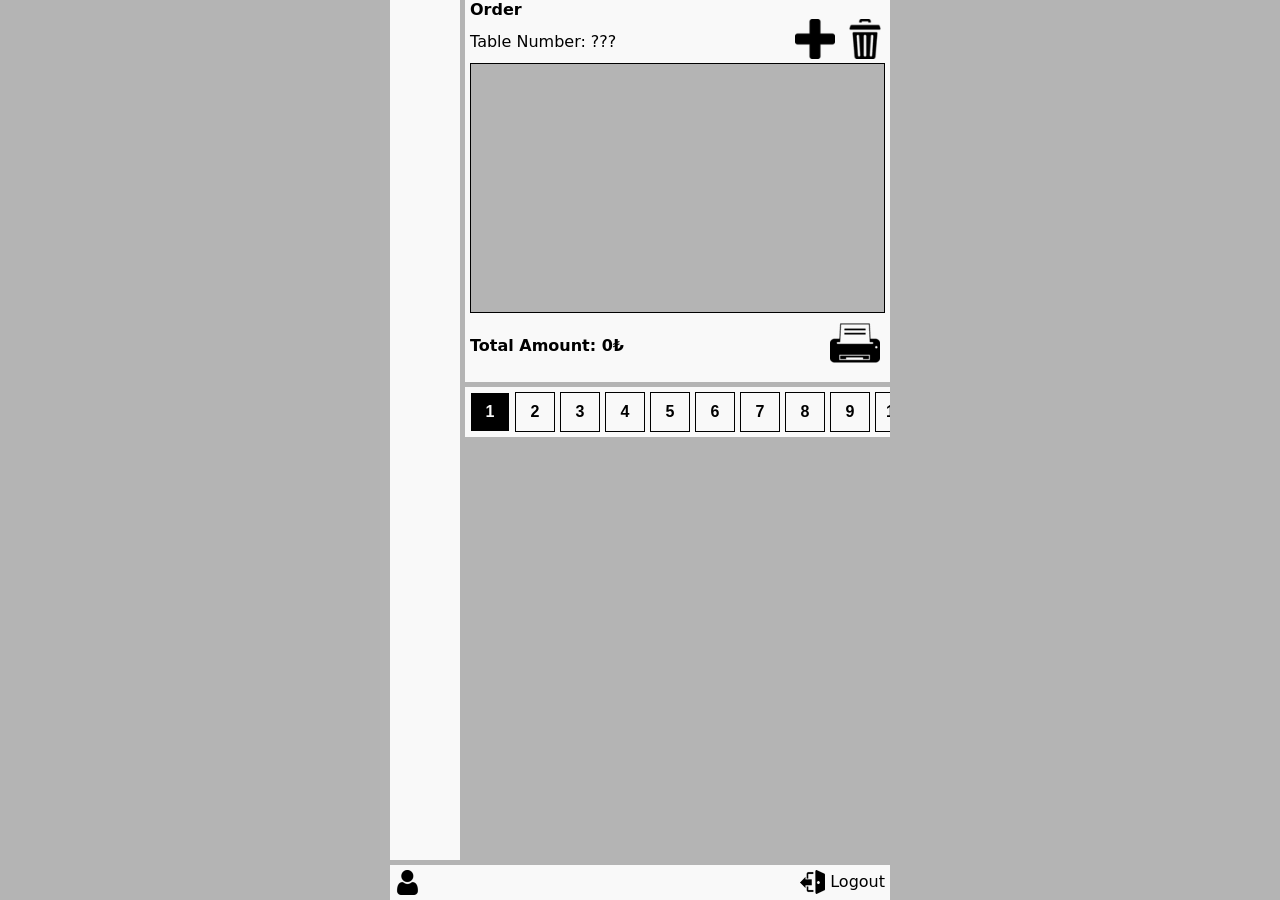
<file: index.html>
<!DOCTYPE html>
<html lang="en">

<head>
    <meta charset="UTF-8">
    <meta name="viewport" content="width=device-width, initial-scale=1.0">
    <title>AnrukiCafe</title>
    <link rel="stylesheet" href="CSS/index.css" />
    <link rel="icon" type="image/x-icon" href="imgs/favicon (1).ico">

</head>

<body>
    <div id="loading" class="loading hidden">
        <span class="spinner"></span>
        <p>Please wait ...</p>
    </div>

    <div id="tableBox" class="hidden"></div>

    <div id="emptyTablesBox" class="hidden"></div>

    <div id="extraOrderItemBox" class="hidden"></div>

    <section id="section">
        <div id="tables" class="tables">
        </div>
        <div id="order" class="order">
            <span class="titel">Order</span>
            <div class="status">
                <div class="details">
                    <div>Table Number: <span id="tableNumber">???</span></div>
                </div>
                <button id="addExtraToOrder"><img src="imgs/25304.png" alt=""></button>
                <button id="canselOrder"><img src="imgs/1345874.png" alt=""></button>
            </div>
            <div id="orderItems" class="items"></div>
            <div class="print">
                <div>Total Amount: <span id="orderTotalAmount">0₺</span></div>
                <button id="sendOrder"><img src="imgs/29968.png" alt=""></button>
            </div>
        </div>
        <div class="Categories">
            <button class="categoryBtn active">1</button>
            <button class="categoryBtn">2</button>
            <button class="categoryBtn">3</button>
            <button class="categoryBtn">4</button>
            <button class="categoryBtn">5</button>
            <button class="categoryBtn">6</button>
            <button class="categoryBtn">7</button>
            <button class="categoryBtn">8</button>
            <button class="categoryBtn">9</button>
            <button class="categoryBtn">10</button>
            <button class="categoryBtn">11</button>
            <button class="categoryBtn">12</button>
            <button class="categoryBtn">13</button>
            <button class="categoryBtn">14</button>
            <button class="categoryBtn">15</button>
        </div>
        <div id="products" class="products"> </div>
    </section>

    <footer id="footer">
        <div>
            <a><img src="imgs/1077114.png" alt=""><Span id="useingSystemName">???</Span></a>
        </div>
        <div>
            <a id="logout"><img src="imgs/271-2715393_logout-comments-icon.png" alt="">Logout</a>
        </div>
    </footer>

    <script type="module" src="JS/main.js"></script>
</body>

</html>
</file>
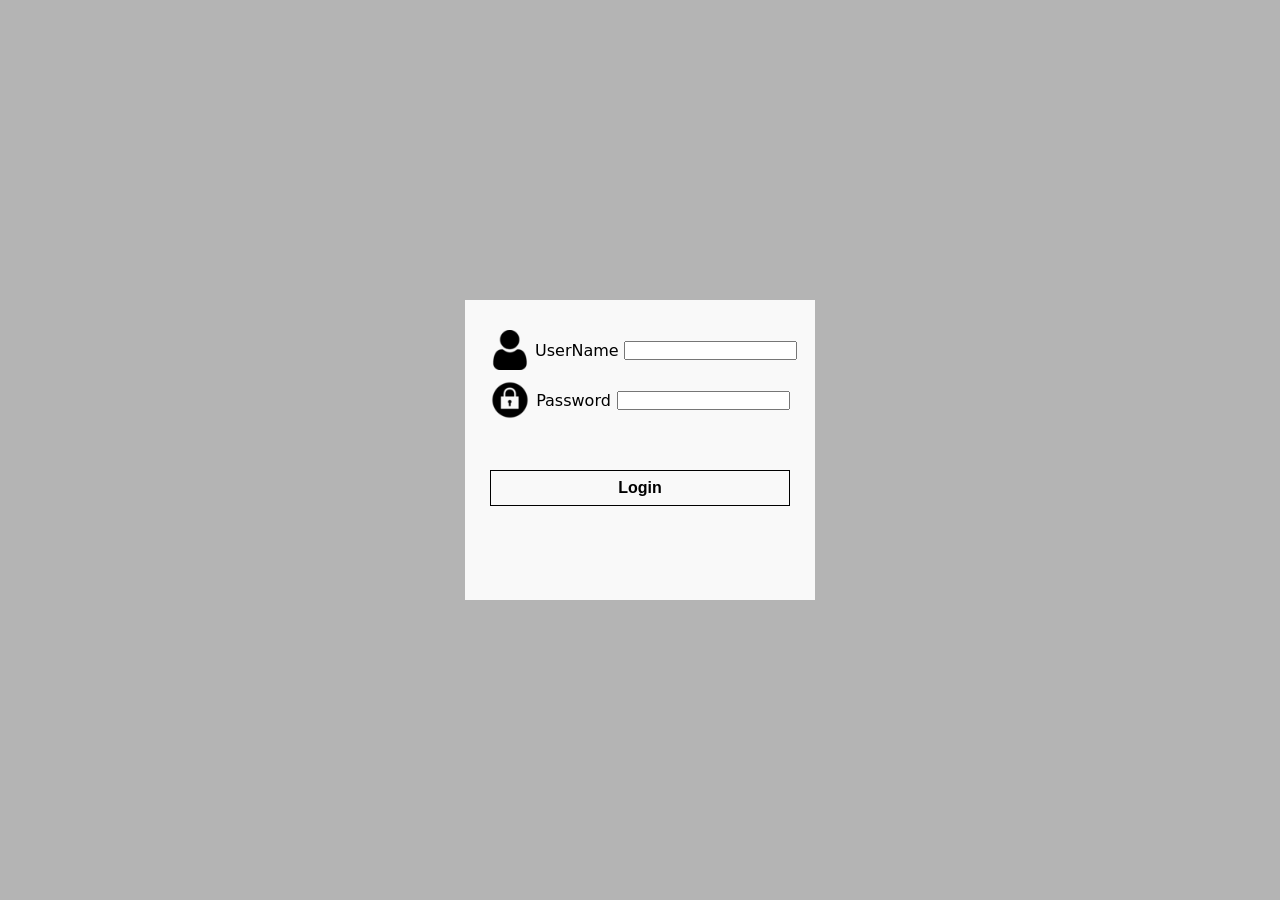
<file: login.html>
<!DOCTYPE html>
<html lang="en">

<head>
    <meta charset="UTF-8">
    <meta name="viewport" content="width=device-width, initial-scale=1.0">
    <title>AnrukiCafe</title>
    <link rel="stylesheet" href="CSS/index.css" />
    <link rel="stylesheet" href="CSS/login.css" />
    <link rel="icon" type="image/x-icon" href="imgs/favicon (1).ico">

</head>

<body>
    <div class="login">
        <div class="username">
            <img src="imgs/1077114.png" alt="">
            <span>UserName</span>
            <input type="text" name="" id="username" required>
        </div>
        <div class="password">
            <img src="imgs/login-password-3.png" alt="">
            <span>Password</span>
            <input type="password" name="" id="password" required>
        </div>
        <div class="loginBtn">
            <button id="loginBtn">Login</button>
        </div>
        <p id="errorMessage" class="error-message"></p>
    </div>
    <script type="module" src="JS/login.js"></script>
</body>

</html>
</file>
<file: CSS/index.css>
* {
    box-sizing: border-box;
    margin: 0;
    padding: 0;
}

:root {
    --green-color: #009688;
    --red-color: #e91e63;
    --blue-color: #2196f3;
    --text: #000000;
    --bg: #b4b4b4;
    --bg-light: #f9f9f9;
}

body {
    position: relative;
    font-family: system-ui, Avenir, Helvetica, Arial, sans-serif;
    font-synthesis: none;
    text-rendering: optimizeLegibility;
    -webkit-font-smoothing: antialiased;
    -moz-osx-font-smoothing: grayscale;
    height: 100dvh;
    width: 100%;
    display: flex;
    flex-direction: column;
    justify-content: space-between;
    background-color: var(--bg);
    color: var(--text-light);
}

a {
    cursor: pointer;
    color: var(--primary-color);
}

p {
    margin: 0;
}

button {
    display: block;
    border: none;
    cursor: pointer;
    font-weight: bold;
    font-size: 16px;
    color: var(--text);
    transition: var(--transition);
    background-color: transparent;
}


.error-message {
    color: var(--red-color);
}

.loading {
    position: absolute;
    display: flex;
    flex-direction: column;
    justify-content: center;
    align-items: center;
    width: 100%;
    height: 100%;
    background-color: var(--bg-light);
    z-index: 10000;
}

.spinner {
    display: block;
    margin: 5px auto;
    width: 35px;
    height: 35px;
    border: 5px solid var(--bg);
    border-top-color: var(--primary-color);
    border-radius: 50%;
    animation: spin 1s linear infinite;
}

.hidden {
    display: none;
}

@keyframes spin {
    0% {
        transform: rotate(0deg);
    }

    100% {
        transform: rotate(360deg);
    }
}

#tableBox {
    position: absolute;
    left: 50%;
    top: 50%;
    transform: translate(-50%, -50%);
    max-width: 500px;
    width: 100%;
    height: 100%;
    overflow-y: auto;
    border: 1px solid var(--text);
    background-color: var(--bg-light);
    z-index: 1000;
    padding: 5px;
}

#tableBox .closeBtn {
    display: flex;
    justify-content: end;
}

#tableBox .closeBtn button {
    width: 25px;
    height: 25px;
    border-radius: 0;
    background-color: var(--bg-light);
    font-weight: bold;
    font-size: 20px;
    border: 1px solid var(--text);
    border-radius: 0;
}

#tableBox .table {
    display: flex;
    justify-content: center;
}

#tableBox .table {
    display: flex;
    flex-direction: column;
    align-items: center;
    font-weight: bold;
}

#tableBox .table.Processing {
    color: var(--red-color);
}

#tableBox .table.Processed {
    color: var(--green-color);
}

#tableBox .table img {
    width: 40px;
    height: 40px;
}

#tableBox .order {
    width: 100%;
    padding: 5px;
    border: 1px solid var(--text);

}

#tableBox .order .orderItems {

    display: flex;
    flex-direction: column;
    gap: 5px;
    border: 1px solid var(--text);
    padding: 5px;
}

#tableBox .order .orderItems .item {
    border: 1px solid var(--text);
    padding: 5px;
}

#tableBox .order .orderItems .item.Canseled {
    background-color: var(--red-color);
}

#tableBox .order .orderItems .item.Processed {
    background-color: var(--green-color);
}

#tableBox .order .orderItems .item .info {
    display: flex;
    justify-content: space-between;
    align-items: center;
    gap: 20px;
}

#tableBox .order .orderItems .item .info .details {
    display: flex;
    gap: 10px;
}

#tableBox .order .orderItems .item .info .item-controls {
    display: flex;
    align-items: start;
    gap: 25px;
}

#tableBox .order .orderItems .item .info .item-controls button {
    width: 30px;
    height: 30px;
    display: flex;
    justify-content: center;
    align-items: center;
}

#tableBox .order .orderItems .item .info .item-controls button img {
    width: 30px;
    height: 30px;
}

#tableBox .order .orderItems .item .description {
    width: 100%;
}

#tableBox .order .total {
    font-weight: bold;
    padding: 5px;
}

#tableBox .controls {
    margin-top: 20px;
    display: flex;
    justify-content: center;
    gap: 30px;
}

#tableBox .controls button {
    width: 40px;
    height: 40px;
    background-color: transparent;

}

#tableBox .controls button img {
    width: 40px;
    height: 40px;
}

#tableBox .totalAmount {
    font-weight: bold;
    margin-top: 50px;
}

#emptyTablesBox {
    position: absolute;
    left: 50%;
    top: 50%;
    transform: translate(-50%, -50%);
    max-width: 500px;
    width: 100%;
    height: 100%;
    overflow-y: auto;
    border: 1px solid var(--text);
    background-color: var(--bg-light);
    z-index: 1000;
    padding: 5px;
}

#emptyTablesBox .closeBtn {
    display: flex;
    justify-content: end;
}

#emptyTablesBox .closeBtn button {
    width: 25px;
    height: 25px;
    border-radius: 0;
    background-color: var(--bg-light);
    font-weight: bold;
    font-size: 20px;
    border: 1px solid var(--text);
    border-radius: 0;
}

#emptyTablesBox .switchTable {
    display: flex;
    justify-content: center;
    gap: 50px;
    margin-top: 50px;
}

#emptyTablesBox .switchTable .currentTable {
    display: flex;
    flex-direction: column;
    align-items: center;
    padding: 5px;
    border: 1px solid, var(--text);
}

#emptyTablesBox .switchTable .currentTable.Processing {
    background-color: var(--red-color);

}

#emptyTablesBox .switchTable .currentTable.Processed {
    background-color: var(--green-color);
}

#emptyTablesBox .switchTable span {
    font-size: 30px;
    font-weight: bold;
}

#emptyTablesBox .switchTable .capyToTable {
    display: flex;
    flex-direction: column;
    align-items: center;
    padding: 5px;
    border: 1px solid, var(--text);
}

#emptyTablesBox .emptyTables {
    display: flex;
    flex-wrap: wrap;
    padding: 5px;
    border: 1px solid, var(--text);
    justify-content: center;
    align-items: center;
    gap: 5px;
    margin-top: 20px;
    margin-bottom: 20px;
}

#emptyTablesBox .emptyTables .table {
    padding: 5px;
    border: 1px solid, var(--text);
}

#emptyTablesBox .emptyTables .table button {
    display: flex;
    flex-direction: column;
    align-items: center;
}

#emptyTablesBox .completeCapyToTable {
    display: flex;
    justify-content: center;
}

#extraOrderItemBox {
    position: absolute;
    left: 50%;
    top: 50%;
    transform: translate(-50%, -50%);
    max-width: 500px;
    width: 100%;
    height: 100%;
    overflow-y: auto;
    border: 1px solid var(--text);
    background-color: var(--bg-light);
    z-index: 1000;
    padding: 5px;

}

#extraOrderItemBox .closeBtn {
    display: flex;
    justify-content: end;
}

#extraOrderItemBox .closeBtn button {
    width: 25px;
    height: 25px;
    border-radius: 0;
    background-color: var(--bg-light);
    font-weight: bold;
    font-size: 20px;
    border: 1px solid var(--text);
    border-radius: 0;
}

#extraOrderItemBox .checkAll {
    display: flex;
    margin-bottom: 10px;
    margin-left: 11px;
}

#extraOrderItemBox .checkAll input {
    width: 50px;
}

#extraOrderItemBox .orderItemsToAddExtra {
    width: 100%;
    height: 300px;
    padding: 5px;
    border: 1px solid var(--text);
    margin-top: 10px;
    overflow-y: scroll;
}

#extraOrderItemBox .orderItemsToAddExtra .orderItemToAddExtra {
    border: 1px solid var(--text);
    width: 100%;
    padding: 5px;
}

#extraOrderItemBox .orderItemsToAddExtra .orderItemToAddExtra .details {
    display: flex;
    gap: 10px;
    margin-bottom: 10px;
}

#extraOrderItemBox .orderItemsToAddExtra .orderItemToAddExtra .details input {
    width: 50px;
    margin: 0;
}

#extraOrderItemBox .orderItemsToAddExtra .orderItemToAddExtra .description {
    display: flex;
}

#extraOrderItemBox .orderItemsToAddExtra .orderItemToAddExtra .description textarea {
    width: 100%;
}

#extraOrderItemBox .orderItemsToAddExtra .orderItemToAddExtra .description .controls {
    display: flex;
    gap: 5px;
}

#extraOrderItemBox .orderItemsToAddExtra .orderItemToAddExtra .description .controls button img {
    width: 35px;
}

#extraOrderItemBox #extraOrderItemBoxCompleteBtn {
    margin-left: auto;
    margin-right: 10px;
    margin-top: 10px;
}

#extraOrderItemBox .extraOrderItems {
    width: 100%;
    height: 300px;
    padding: 5px;
    border: 1px solid var(--text);
    margin-top: 10px;
    overflow-y: scroll;
}

#extraOrderItemBox .extraOrderItems .extraOrderItem {
    display: inline-block;
    border: 1px solid var(--text);
    height: fit-content;
    padding: 5px;
    margin: 5px;
}

section {
    position: relative;
    flex-grow: 1;
    margin: auto;
    display: flex;
    flex-direction: column;
    min-width: 350px;
    max-width: 500px;
    width: 100%;
    padding-left: 75px;
    flex: 1;
    min-height: 0;
}

section .tables {
    position: absolute;
    display: flex;
    flex-direction: column;
    align-items: center;
    overflow-y: scroll;
    left: 0;
    width: 70px;
    height: 100%;
    gap: 5px;
    padding-top: 5px;
    padding-bottom: 5px;
    background-color: var(--bg-light);
}

.tables .table {
    position: relative;
    display: flex;
    flex-direction: column;
    justify-content: center;
    width: 50px;
    height: 60px;
    border: 1px solid var(--text);
}

.tables .table button {
    padding: 0;
    display: flex;
    flex-direction: column;
    align-items: center;
    width: 50px;
    height: 50px;
    background-color: transparent;
}

.tables .table.Processing {
    background-color: var(--red-color);
}

.tables .table.Processed {
    background-color: var(--green-color);
}

.tables .table.Selected {
    background-color: var(--blue-color);
}

.tables .table button img {
    width: 40px;
    height: 40px;
}

section .order {
    width: 100%;
    padding: 5px;
    padding-top: 0px;
    background-color: var(--bg-light);
}

section .order .titel {
    font-weight: bold;
}

section .order .status {
    display: flex;
    align-items: center;
}

section .order .status .details {
    width: 100%;
}

section .order .status .details div {
    display: flex;
    justify-content: space-between;
    gap: 5px;
    width: fit-content;
}

section .order .status button {
    background-color: transparent;
    margin-left: 10px;
}

section .order .status button img {
    width: 40px;
    height: 40px;
}

section .order .items {
    width: 100%;
    height: 250px;
    padding: 5px;
    border: 1px solid var(--text);
    background-color: var(--bg);
    display: flex;
    flex-direction: column;
    overflow-y: scroll;
    gap: 5px;
}

section .order .item {
    width: 100%;
    border: 1px solid var(--text);
    padding: 5px;
    background-color: var(--bg-light);
}

section .order .item .info {
    display: flex;
    justify-content: space-between;
}

section .order .item .info .details {
    display: flex;
    gap: 10px;
}

section .order .item .info .controls {
    display: flex;
    gap: 5px;
}

section .order .item .info .controls button {
    width: 25px;
    height: 25px;
    background-color: transparent;
}

section .order .item .info .controls button img {
    width: 20px;
    height: 20px;
}

section .order .item .description {
    width: 100%;
}

section .order .print {
    display: flex;
    justify-content: space-between;
    align-items: center;
    font-weight: bold;
}

section .order .print button img {
    width: 50px;
    height: 50px;
}

section .order .print button {
    background-color: var(--bg-light);
    padding: 5px;
}

section .Categories {
    flex-shrink: 0;
    margin-top: 5px;
    padding: 5px;
    width: 100%;
    display: flex;
    flex-wrap: nowrap;
    gap: 5px;
    justify-content: space-between;
    background-color: var(--bg-light);
    overflow-x: scroll;
}

section .Categories button {
    background-color: var(--bg-light);
    min-width: 40px;
    min-height: 40px;
    border: 1px solid;
}

section .Categories button.active {
    background-color: var(--text);
    color: var(--bg-light);
}

section .products {
    flex-grow: 1;
    min-height: 0;
    overflow-y: scroll;
    display: flex;
    flex-wrap: wrap;
    align-items: start;
    justify-content: start;
    gap: 5px;
    width: 100%;
    padding: 5px;
    background-color: var(--bg);
}

section .products .product {
    background-color: var(--bg-light);
    display: flex;
    flex-direction: column;
    align-items: center;
    border: 1px solid var(--text);
    width: 150px;
    gap: 5px;
    font-weight: bold;
    font-size: 20px;
}

section .products .product .name {
    width: 100%;
    text-align: center;
    white-space: normal;
    font-weight: normal;
    font-size: 20px;
}

section .products .product .controls {
    display: flex;
    justify-content: space-between;
    align-items: start;
    gap: 20px;
}

section .products .product .controls button img {
    width: 20px;
    height: 20px;
}

section .products .product .send img {
    width: 40px;
    height: 40px;
}

footer {
    margin: auto;
    margin-top: 5px;
    min-width: 350px;
    max-width: 500px;
    width: 100%;
    display: flex;
    justify-content: space-between;
    background-color: var(--bg-light);
    padding: 5px;
}

footer div a {
    display: flex;
    align-items: center;
    gap: 5px;
}

footer img {
    width: 25px;
}
</file>
<file: CSS/login.css>
.login {
    position: absolute;
    width: 350px;
    height: 300px;
    background-color: var(--bg-light);
    top: 50%;
    left: 50%;
    transform: translate(-50%, -50%);
    padding: 5px;
    display: flex;
    flex-direction: column;
    align-items: center;
    padding-top: 20px;
}

.username,
.password {
    width: 300px;
    display: flex;
    align-items: center;
    justify-content: space-between;
    gap: 5px;
    margin-top: 10px;
}

.loginBtn button {
    display: flex;
    align-items: center;
    justify-content: center;
    gap: 5px;
    width: 300px;
    padding: 8px;
    padding-left: 30px;
    padding-right: 30px;

    margin-top: 50px;
    border: 1px solid var(--text);
}

img {
    width: 40px;
}

p{
    width: 300px;
    margin-top: 20px;
    text-align: center;
}
</file>
